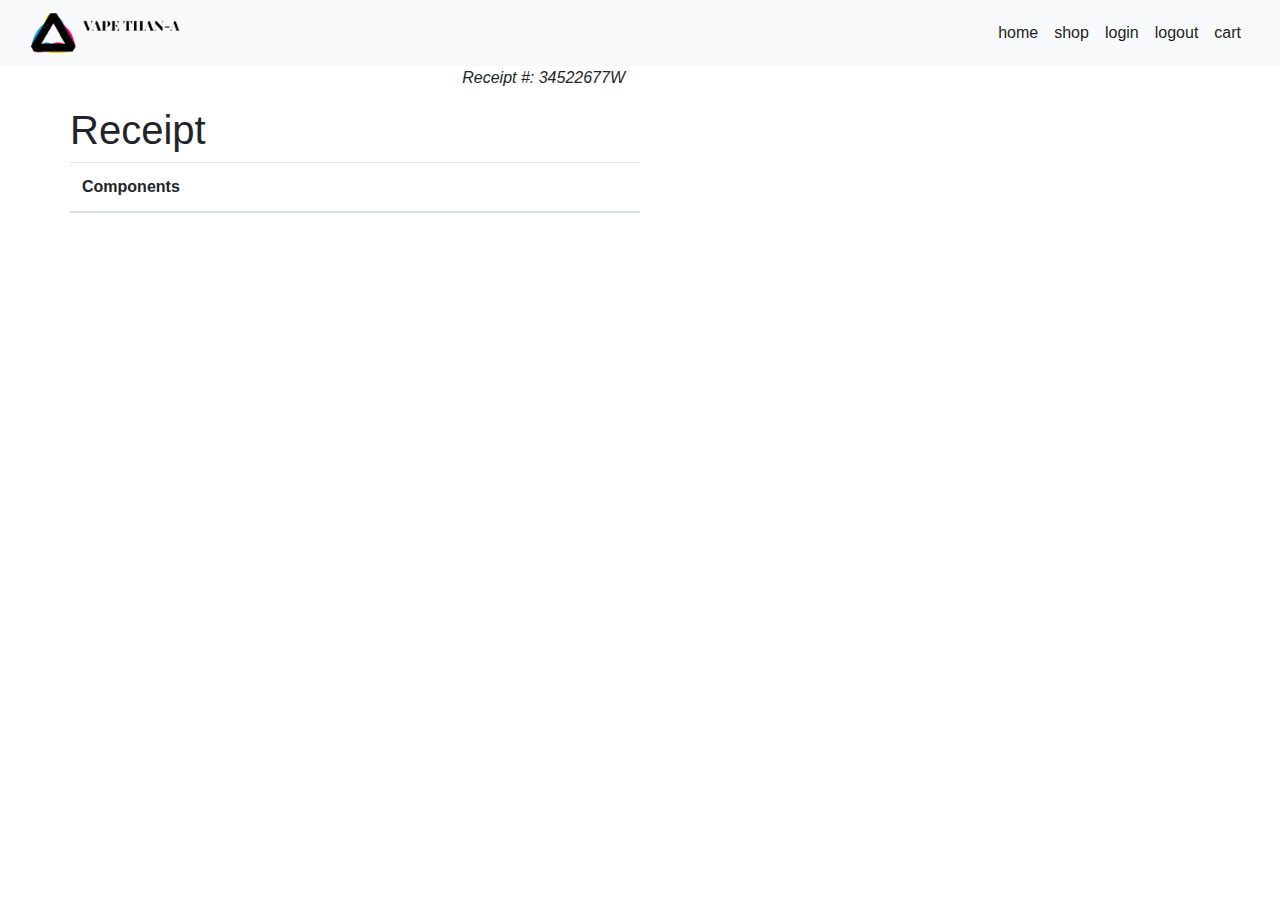
<file: src/main/resources/templates/orderPlaced.html>
<!doctype html>
<html lang="en" xmlns:th="http://www.thymeleaf.org"
      xmlns:sec="http://www.thymeleaf.org/thymeleaf-extras-springsecurity3">
<head>
    <meta charset="UTF-8">
    <meta name="viewport"
          content="width=device-width, user-scalable=no, initial-scale=1.0, maximum-scale=1.0, minimum-scale=1.0">
    <meta http-equiv="X-UA-Compatible" content="ie=edge">
    <link rel="stylesheet" href="https://stackpath.bootstrapcdn.com/bootstrap/4.4.1/css/bootstrap.min.css"
          integrity="sha384-Vkoo8x4CGsO3+Hhxv8T/Q5PaXtkKtu6ug5TOeNV6gBiFeWPGFN9MuhOf23Q9Ifjh" crossorigin="anonymous">
    <link rel="stylesheet" href="https://use.fontawesome.com/releases/v5.11.2/css/all.css">

    <title>Document</title>
</head>
<body>


<nav class="navbar navbar-expand-lg navbar-light bg-light" >
    <div class="container-fluid">
        <a class="navbar-brand" href="#">
            <img th:src="@{/images/logo.png}"  src="../static/images/logo.png" width="auto" height="40" class="d-inline-block align-top" alt=""/>
        </a>
        <button class="navbar-toggler" type="button" data-toggle="collapse" data-target="#navbarSupportedContent" aria-controls="navbarSupportedContent" aria-expanded="false" aria-label="Toggle navigation">
            <span class="navbar-toggler-icon"></span>
        </button>

        <div class="collapse navbar-collapse" id="navbarSupportedContent">
            <ul class="navbar-nav mr-auto"></ul>
            <ul class="navbar-nav">
                <li class="nav-item active">
                    <a class="nav-link" th:href="@{/}" href="#">home</a>
                </li>
                <li class="nav-item active">
                    <a class="nav-link" th:href="@{/shop}" href="#">shop</a>
                </li>
                <li class="nav-item active">
                    <a class="nav-link" sec:authorize="isAnonymous()" th:href="@{/login}" href="#">login</a>
                </li>
                <li class="nav-item active">
                    <a class="nav-link" sec:authorize="isAuthenticated()" th:href="@{/logout}" href="#">logout</a>
                </li>
                <li class="nav-item active">
                    <a class="nav-link" th:href="@{/cart}" href="#">cart</a>
                </li>
<!--                <li class="nav-item active">-->
<!--                    <span class="nav-link" th:text="${cartCount}">0</span>-->
<!--                </li>-->
            </ul>

        </div>
    </div>
</nav>
<div class="container">
    <div class="row">
        <div class="well col-xs-10 col-sm-10 col-md-6 col-xs-offset-1 col-sm-offset-1 col-md-offset-3">
            <div class="row">
                <div class="col-xs-6 col-sm-6 col-md-6">
                    <strong th:text="${result}"></strong>
                    <br>
                </div>
                <div class="col-xs-6 col-sm-6 col-md-6 text-right">
                    <p>
                        <em>Receipt #: 34522677W</em>
                    </p>
                </div>
            </div>
            <div class="row">
                <div class="text-center">
                    <h1>Receipt</h1>
                </div>

                <table class="table table-hover">
                    <thead>
                    <tr>
                        <th>Components</th>
                    </tr>
                    </thead>
                    <tbody>

                    <tr th:each="entry : ${parameters}">

                        <td th:text="${entry.key} + '  : -  ' + ${entry.value}"></td>

                    </tr>
                    </tbody>
                </table>
            </div>
        </div>
    </div>
</div>





<script src="https://code.jquery.com/jquery-3.4.1.slim.min.js" integrity="sha384-J6qa4849blE2+poT4WnyKhv5vZF5SrPo0iEjwBvKU7imGFAV0wwj1yYfoRSJoZ+n" crossorigin="anonymous"></script>
<script src="https://cdn.jsdelivr.net/npm/popper.js@1.16.0/dist/umd/popper.min.js" integrity="sha384-Q6E9RHvbIyZFJoft+2mJbHaEWldlvI9IOYy5n3zV9zzTtmI3UksdQRVvoxMfooAo" crossorigin="anonymous"></script>
<script src="https://stackpath.bootstrapcdn.com/bootstrap/4.4.1/js/bootstrap.min.js" integrity="sha384-wfSDF2E50Y2D1uUdj0O3uMBJnjuUD4Ih7YwaYd1iqfktj0Uod8GCExl3Og8ifwB6" crossorigin="anonymous"></script>
</body>
</html>
</file>
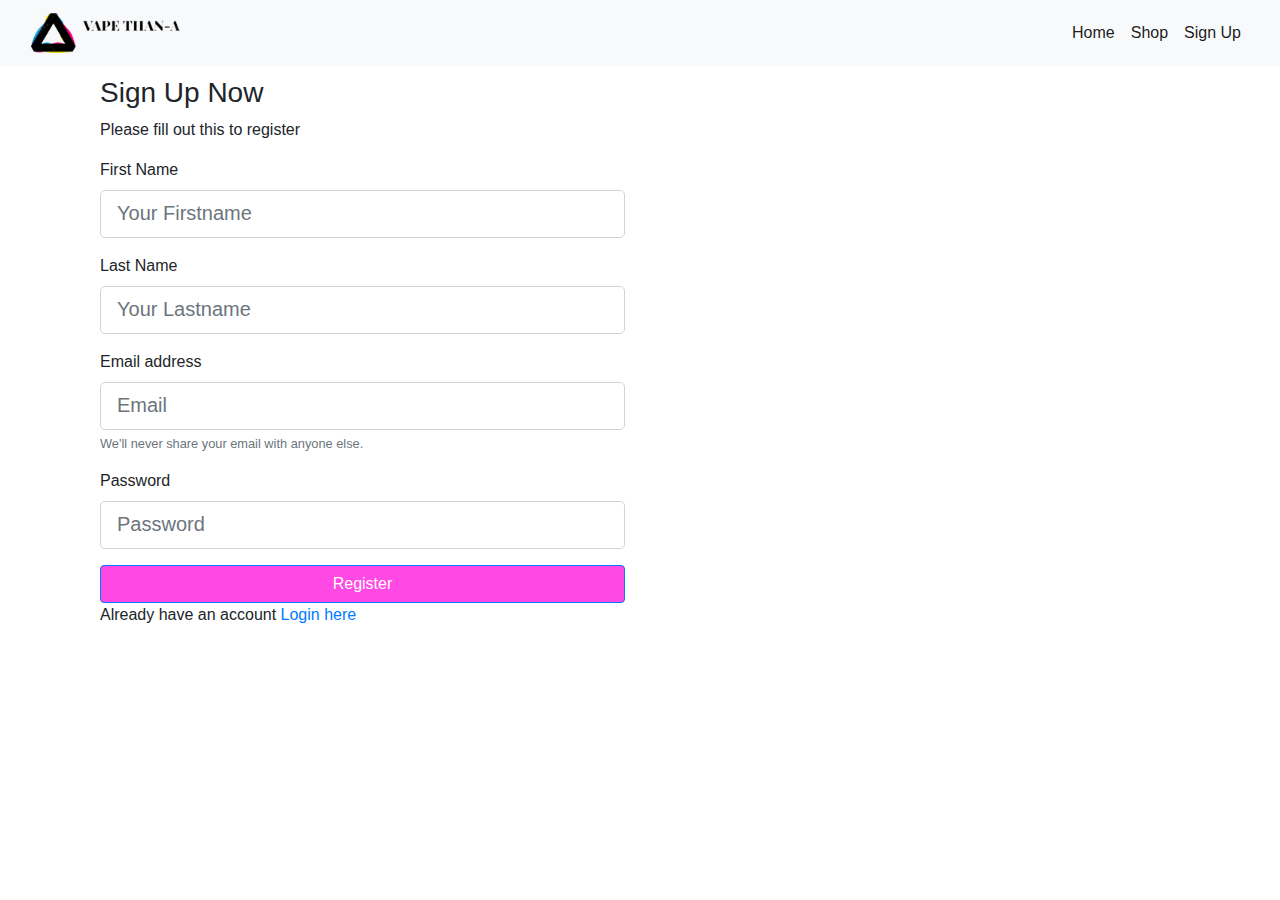
<file: src/main/resources/templates/register.html>
<!doctype html>
<html lang="en" xmlns:th="http://www.thymeleaf.org">
<head>
    <meta charset="UTF-8">
    <meta name="viewport"
          content="width=device-width, user-scalable=no, initial-scale=1.0, maximum-scale=1.0, minimum-scale=1.0">
    <meta http-equiv="X-UA-Compatible" content="ie=edge">
    <link rel="stylesheet" href="https://stackpath.bootstrapcdn.com/bootstrap/4.4.1/css/bootstrap.min.css"
          integrity="sha384-Vkoo8x4CGsO3+Hhxv8T/Q5PaXtkKtu6ug5TOeNV6gBiFeWPGFN9MuhOf23Q9Ifjh" crossorigin="anonymous">
    <link rel="stylesheet" href="https://use.fontawesome.com/releases/v5.7.0/css/all.css"
          integrity="sha384-lZN37f5QGtY3VHgisS14W3ExzMWZxybE1SJSEsQp9S+oqd12jhcu+A56Ebc1zFSJ" crossorigin="anonymous">
    <title>Register</title>
</head>
<body>


<nav class="navbar navbar-expand-lg navbar-light bg-light" >
    <div class="container-fluid">
        <a class="navbar-brand" href="#">
            <img th:src="@{/images/logo.png}"  src="../static/images/logo.png" width="auto" height="40" class="d-inline-block align-top" alt=""/>
        </a>
        <button class="navbar-toggler" type="button" data-toggle="collapse" data-target="#navbarSupportedContent" aria-controls="navbarSupportedContent" aria-expanded="false" aria-label="Toggle navigation">
            <span class="navbar-toggler-icon"></span>
        </button>

        <div class="collapse navbar-collapse" id="navbarSupportedContent">
            <ul class="navbar-nav mr-auto"></ul>
            <ul class="navbar-nav">
                <li class="nav-item active">
                    <a class="nav-link" th:href="@{/}" href="#">Home</a>
                </li>
                <li class="nav-item active">
                    <a class="nav-link" th:href="@{/shop}" href="#">Shop</a>
                </li>
                <li class="nav-item active">
                    <a class="nav-link" href="#">Sign Up</a>
                </li>

            </ul>

        </div>
    </div>
</nav>
<div class="container">
    <div class="col-sm-6">
        <h3 style="margin-top: 10px">Sign Up Now</h3>
        <p>Please fill out this to register</p>
        <form th:action="@{/register}" th:object="${user}" method="post">
            <div class="form-group">
                <label for="firstName">First Name</label>
                <input type="text" name="firstName" id="firstName" required placeholder="Your Firstname" class="form-control form-control-lg">
            </div>
            <div class="form-group">
                <label for="lastName">Last Name</label>
                <input type="text" name="lastName" id="lastName" required placeholder="Your Lastname" class="form-control form-control-lg">
            </div>
            <div class="form-group">
                <label for="email">Email address</label>
                <input type="email" class="form-control form-control-lg" required minlength="6" placeholder="Email" name="email" id="email"
                       aria-describedby="emailHelp">
                <small id="emailHelp" class="form-text text-muted">We'll never share your email with
                    anyone else.</small>
            </div>
            <div class="form-group">
                <label for="password">Password</label>
                <input type="password" class="form-control form-control-lg" required placeholder="Password" name="password"
                       id="password">
            </div>

            <input type="submit" value="Register" class="btn btn-primary btn-block" style="background-color: #ff48e4">
            <span style="margin-top: 10px">Already have an account <a class="linkControl" href="./login.html "
                                                                      th:href="@{/login}">Login here</a></span>
        </form>
    </div>
</div>


<script src="https://code.jquery.com/jquery-3.4.1.slim.min.js" integrity="sha384-J6qa4849blE2+poT4WnyKhv5vZF5SrPo0iEjwBvKU7imGFAV0wwj1yYfoRSJoZ+n" crossorigin="anonymous"></script>
<script src="https://cdn.jsdelivr.net/npm/popper.js@1.16.0/dist/umd/popper.min.js" integrity="sha384-Q6E9RHvbIyZFJoft+2mJbHaEWldlvI9IOYy5n3zV9zzTtmI3UksdQRVvoxMfooAo" crossorigin="anonymous"></script>
<script src="https://stackpath.bootstrapcdn.com/bootstrap/4.4.1/js/bootstrap.min.js" integrity="sha384-wfSDF2E50Y2D1uUdj0O3uMBJnjuUD4Ih7YwaYd1iqfktj0Uod8GCExl3Og8ifwB6" crossorigin="anonymous"></script>
</body>
</html>
</file>
